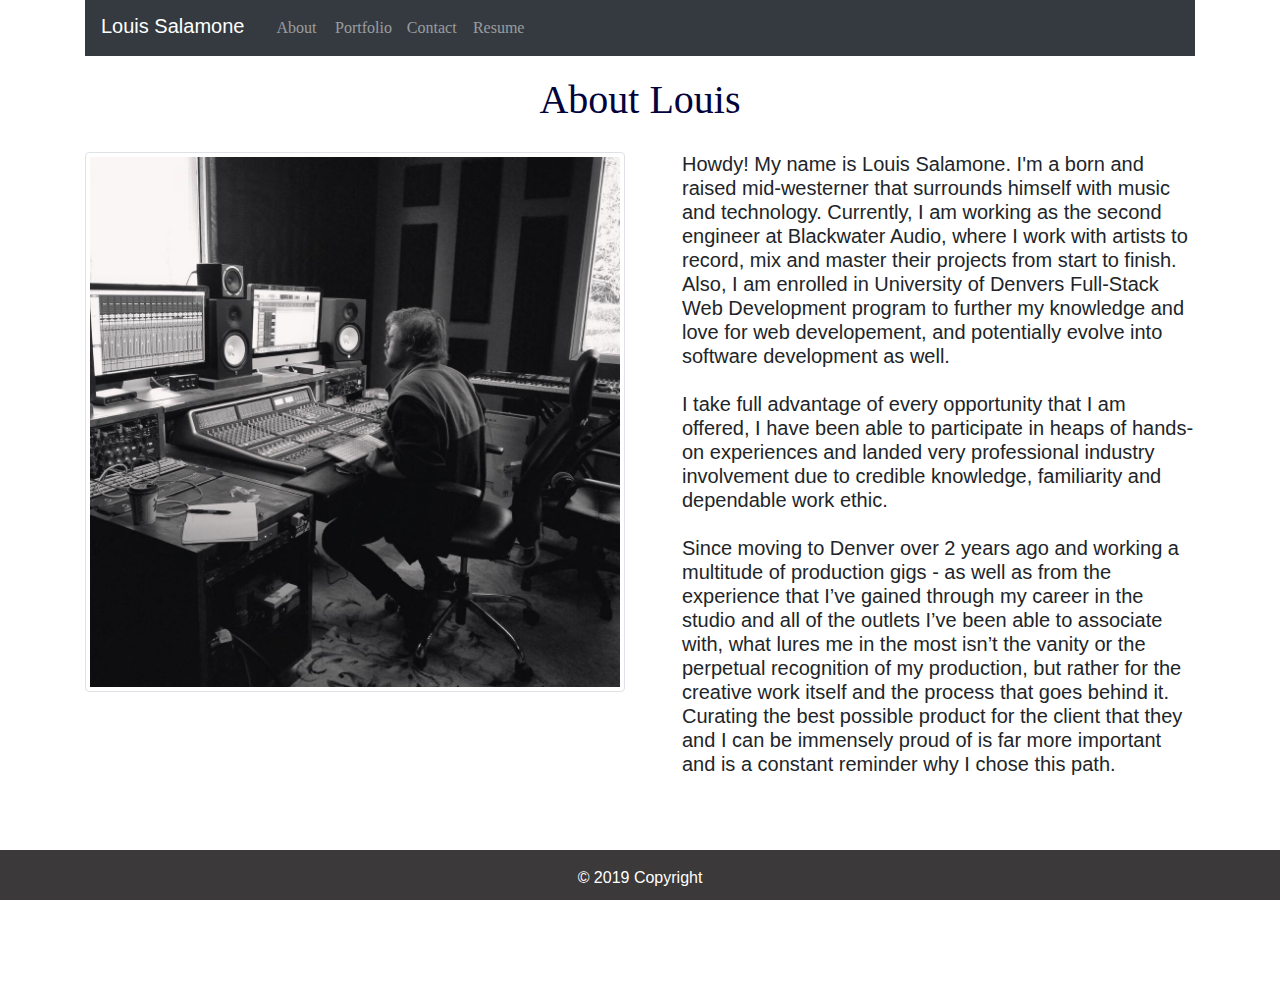
<file: index.html>
<!DOCTYPE html>
<html lang="en">
<head>
  <meta charset="UTF-8">
  <meta name="viewport" content="width=device-width, initial-scale=1.0">
  <meta http-equiv="X-UA-Compatible" content="ie=edge">
  <title>Index</title>
  <link rel="stylesheet" href="https://stackpath.bootstrapcdn.com/bootstrap/4.3.1/css/bootstrap.min.css" integrity="sha384-ggOyR0iXCbMQv3Xipma34MD+dH/1fQ784/j6cY/iJTQUOhcWr7x9JvoRxT2MZw1T" crossorigin="anonymous">
  <link rel="stylesheet" href= "style.css">
</head>
<body>
    <div class="container">
        
      <nav class="navbar navbar-expand-lg navbar-dark bg-dark">
        <span class="navbar-brand mb-1 h1">Louis Salamone</span>
        <button class="navbar-toggler" type="button" data-toggle="collapse" data-target="#navbarSupportedContent"
          aria-controls="navbarSupportedContent" aria-expanded="false" aria-label="Toggle navigation">
          <span class="navbar-toggler-icon"></span>
        </button>
       
        <div class="collapse navbar-collapse" id="navbarSupportedContent">
          <ul class="nav navbar-nav navbar-right">
            <li class="nav-item">
            <a class="nav-link" href="index.html">About</a>
            </li>
            <li class="nav-item">
              <a class="nav-link" href="porfolio.html">Portfolio</a>
            </li>
            <li class="nav-item">
              <a class="nav-link" href="contact.html">Contact</a>
            </li>
            <li class="nav-item">
                <a class="nav-link" href="resume.html">Resume</a>
                </li>
          </ul>
        </div></p>
      </nav>

          
         
          <div class="row">
                  
                <div class="col-lg-12">
                  <div class="page-header">
                      <h1>About Louis</Menu></h1>
                  </div>
                  <div class="row">
                    <div class="col-lg-6">
                      <img src="studioshot.JPG" alt="Placeholder" class="img-thumbnail">
                    </div>
                    <div class="col-md-6">
                      <p>
                          Howdy! My name is Louis Salamone. I'm a born and raised mid-westerner that surrounds himself with music and technology. Currently, I am working as the second engineer at Blackwater Audio, where I work with artists to record, mix and master their projects from start to finish. Also, I am enrolled in University of Denvers Full-Stack Web Development program to further my knowledge and love for web developement, and potentially evolve into software development as well.
                          <br>
                          <br>
                          I take full advantage of every opportunity that I am offered, I have been able to participate in heaps of hands-on experiences and landed very professional industry involvement due to credible knowledge, familiarity and dependable work ethic.
                          <br>
                          <br>
                          Since moving to Denver over 2 years ago and working a multitude of production gigs - as well as from the experience that I’ve gained through my career in the studio and all of the outlets I’ve been able to associate with, what lures me in the most isn’t the vanity or the perpetual recognition of my production, but rather for the creative work itself and the process that goes behind it. Curating the best possible product for the client that they and I can be immensely proud of is far more important and is a constant reminder why I chose this path. 
                          <br>
                          <br>
                          <br>
                          <br>
                          <br>
                          <br>
                          <br>
                          
                    </div>
                  </div>
                </div>
            </div>


  </div>


  
  
<footer class="page-footer font-small blue">

 
    <div class="footer-copyright text-center py-3">© 2019 Copyright
      
    </div>
    
  
  </footer>
</body>
</html>
</file>
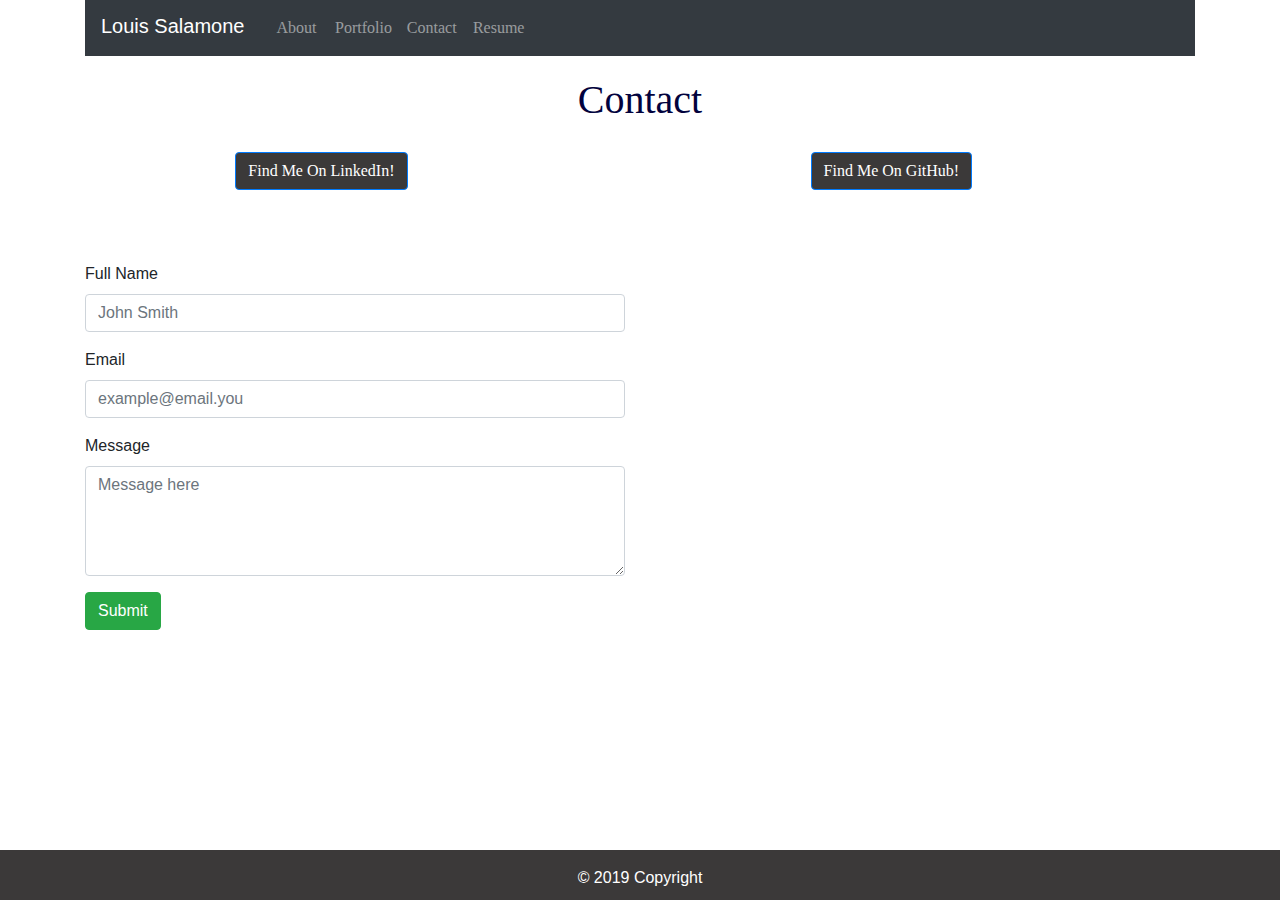
<file: contact.html>
<!DOCTYPE html>
<html lang="en">
<head>
    <meta charset="UTF-8">
    <meta name="viewport" content="width=device-width, initial-scale=1.0">
    <meta http-equiv="X-UA-Compatible" content="ie=edge">
    <title>Contact</title>
    <link rel="stylesheet" href="https://maxcdn.bootstrapcdn.com/bootstrap/4.0.0/css/bootstrap.min.css">
    <link rel="stylesheet" href="style.css">

</head>
<body>

    <div class="container">
        
      <nav class="navbar navbar-expand-lg navbar-dark bg-dark">
        <span class="navbar-brand mb-1 h1">Louis Salamone</span>
        <button class="navbar-toggler" type="button" data-toggle="collapse" data-target="#navbarSupportedContent"
          aria-controls="navbarSupportedContent" aria-expanded="false" aria-label="Toggle navigation">
          <span class="navbar-toggler-icon"></span>
        </button>
       
        <div class="collapse navbar-collapse" id="navbarSupportedContent">
          <ul class="nav navbar-nav navbar-right">
            <li class="nav-item">
            <a class="nav-link" href="index.html">About</a>
            </li>
            <li class="nav-item">
              <a class="nav-link" href="porfolio.html">Portfolio</a>
            </li>
            <li class="nav-item">
              <a class="nav-link" href="contact.html">Contact</a>
            </li>
            <li class="nav-item">
                <a class="nav-link" href="resume.html">Resume</a>
                </li>
          </ul>
        </div></p>
      </nav>



          <div class="row">
                  
                <div class="col-lg-12">
                  <div class="page-header">
                    <h1>Contact</Menu></h1>
                  </div>
                  </div>
                  </div>

                 
                  <div class="row">
                  <a href="https://www.linkedin.com/in/louis-salamone-3763aa112/" class="btn btn-primary">Find Me On LinkedIn!</a>
                  <br>
                  
                  <a href="https://github.com/RyanSalamone" class="btn btn-primary"> Find Me On GitHub! </a>
                  </div>

                  <br>
                  <br>
                  <br>
                 

          <form id="contact-form" method="post" action="contact.php" role="form">

              <div class="messages"></div>
          
              <div class="controls">
          
                  <div class="row">
                      <div class="col-md-6">
                          <div class="form-group">
                              <label for="form_name">Full Name</label>
                              <input id="form_name" type="text" name="name" class="form-control" placeholder="John Smith" required="required" data-error="Firstname is required.">
                              <div class="help-block with-errors"></div>
                          </div>
                      </div>
                      
                  </div>
                  <div class="row">
                      <div class="col-md-6">
                          <div class="form-group">
                              <label for="form_email">Email</label>
                              <input id="form_email" type="email" name="email" class="form-control" placeholder="example@email.you" required="required" data-error="Valid email is required.">
                              <div class="help-block with-errors"></div>
                          </div>
                      </div>
                  
                  </div>
                  <div class="row">
                      <div class="col-md-6">
                          <div class="form-group">
                              <label for="form_message">Message </label>
                              <textarea id="form_message" name="message" class="form-control" placeholder="Message here" rows="4" required="required" data-error="Please, leave us a message."></textarea>
                              <div class="help-block with-errors"></div>
                          </div>
                      </div>
                      <div class="col-md-12">
                          <input type="submit" class="btn btn-success btn-send" value="Submit">
                      </div>
                  </div>
                
              </div>
          
          </form>
 </div>
 <footer class="page-footer font-small blue">
     <div class="footer-copyright text-center py-3">© 2019 Copyright
           </div>
    </footer>
    
</body>
</html>



















<!-- <div class="row">
    <div class="col-md-12">
<div class="card" style="width: 18rem;">
<img src="https://www.moodyradio.org/siteassets/programs/music/st_music.jpg" class="card-img-top" alt="...">
<div class="card-body">
  <h5 class="card-title">Foodle</h5>
  <p class="card-text">First Project for my Coding Course, an application that searches for recipes based on user ingredient input!</p>
  <a href="https://ryansalamone.github.io/Project-One/" class="btn btn-primary">GitHub</a>
</div>
</div>


<div class="row">
    <div class="col-md-12">
<div class="card" style="width: 18rem;">
<img src="https://www.moodyradio.org/siteassets/programs/music/st_music.jpg" class="card-img-top" alt="...">
<div class="card-body">
  <h5 class="card-title">DayPlanner</h5>
  <p class="card-text"> A fucntional daily scheduler that lets you create tasks and updates in real time</p>
  <a href="https://ryansalamone.github.io/DayPlanner/" class="btn btn-primary">GitHub</a>
</div>
</div>
<div class="row">
    <div class="col-md-12">
<div class="card" style="width: 18rem;">
<img src="https://www.moodyradio.org/siteassets/programs/music/st_music.jpg" class="card-img-top" alt="...">
<div class="card-body">
  <h5 class="card-title">Weather Dashboard</h5>
  <p class="card-text">An application that lets you search for a city and ti displays teh current weather conditions as well as provides a 5 day forecast</p>
  <a href="https://ryansalamone.github.io/WeatherDashboard/" class="btn btn-primary">GitHub</a>
</div>
</div> -->
</file>
<file: style.css>
.container { 
    max-width: 960 px; 
    width: 100%;
    height: 100%;
    padding-bottom: 50px;
    
    line-height: 150%;
    
    background-size: 100%;
}
body{
    background: url("http://www.webdesigndev.com/wp-content/uploads/2015/02/Subtle-Light-Tile-Pattern-Vol5.jpg");
}

h1{
    font-family: 'Georgia', Times, 'Times New Roman', Times, serif;
    font-size: 40px;
    color: rgb(2, 2, 61);
    padding: 20px

}

a {
    font-family: 'Georgia', Times, 'Times New Roman', Times, serif;
    padding: 20px 0;
    line-height: 150%;
    margin: 0 auto; 
    margin-left: 14.5%;

}

p { 
   
    padding-left: 5%;
   margin-top: 0%;
   font-size: 20px
   
}



.page-footer {
    position: fixed;
    bottom: 0;
    width: 100%;
    height: 50px;
    background-color: rgb(59, 57, 57);
    color: white;
    float: left;

}

.card {
    float: left;
    margin: 10px;
    
}

.page-header {
    text-align: center;
    font-size: 30px;
}


.btn-primary, .btn-primary:hover, .btn-primary:active, .btn-primary:visited {
    background-color: rgb(59, 57, 57) !important;
}
</file>
